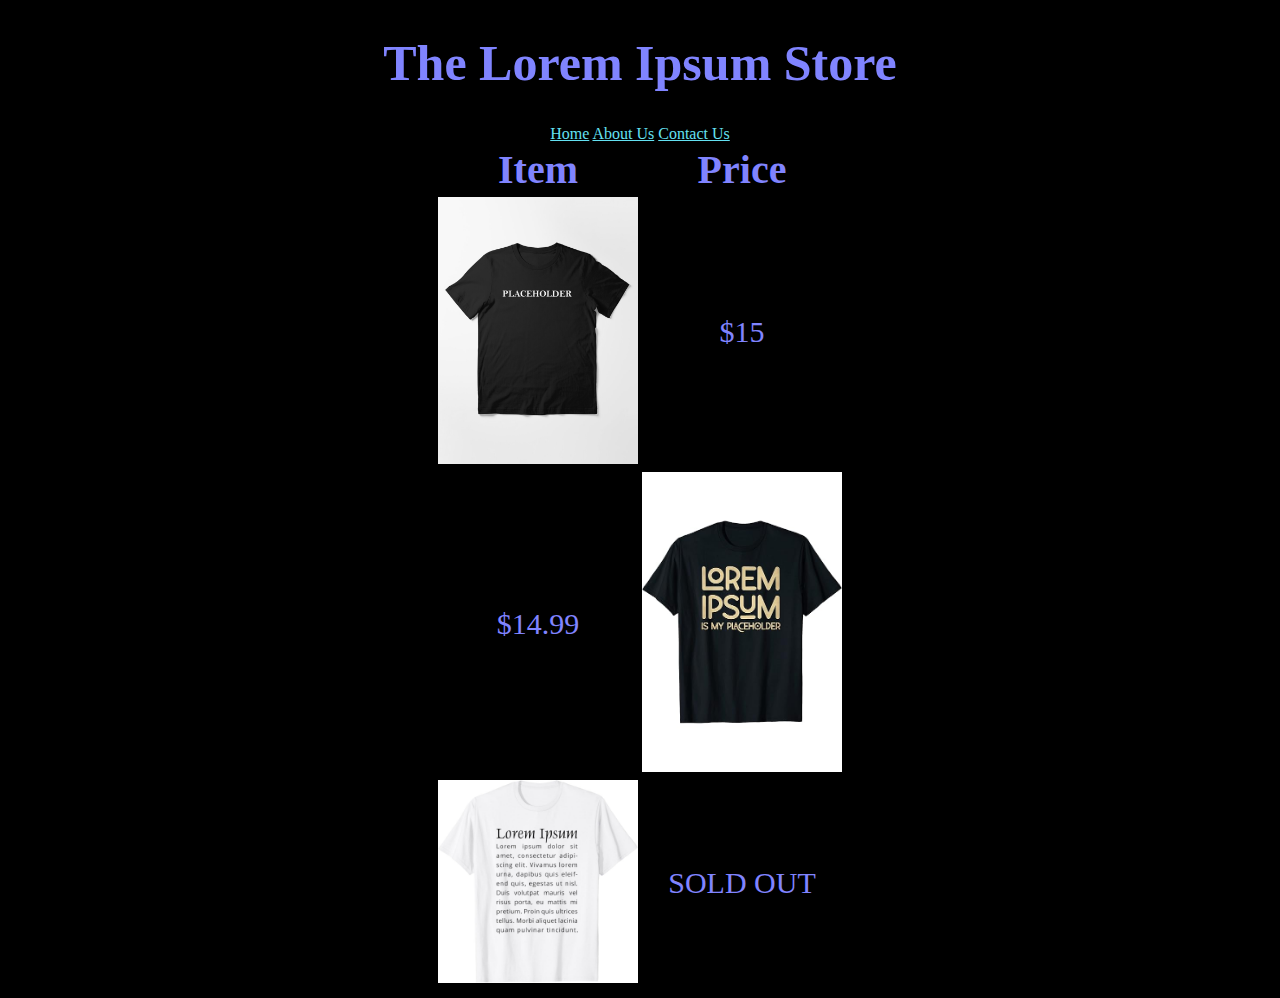
<file: index.html>
<!DOCTYPE html>
<html lang="en">
<head>
    <meta charset="UTF-8">
    <meta name="viewport" content="width=device-width, initial-scale=1.0">
    <title>The Lorem Ipsum Store</title>
    <link href="styles.css" rel="stylesheet">
</head>
<body>
    <!--Largest header element (1/2 sizes)-->
    <h1 class="main">The Lorem Ipsum Store</h1>

    <!--Anchor elements that create links to the other two pages, as well as a div element to create a new line.-->
    <div class="page-select">
        <a href="index.html">Home</a>
        <a href="about.html">About Us</a>
        <a href="contact.html">Contact Us</a>
    </div>

    <!--A table containing images of t-shirts, as well as their prices.-->
    <table class="shirt-table">
        <tr id="table-head">
            <th>Item</th>
            <th>Price</th>
        </tr>
        <tr>
            <td><img width=200 src="images/placeholder_shirt.jpg" alt="A black shirt that says 'placeholder' across the chest."></td>
            <td class="price">$15</td>
        </tr>
        <tr>
            <td class="price">$14.99</td>
            <td id="shirt"><img width=200 src="images/lorem_ipsum_shirt.jpg" alt="A black shirt that reads 'Lorem Ipsum is my placeholder'."></td>
        </tr>
        <tr>
            <td><img width=200 src="images/lorem_ipsum.jpg" alt="A white shirt that reads the Lorem Ipsum placeholder text."></td>
            <td class="price">SOLD OUT</td>
        </tr>
    </table>
</body>
</html>
</file>
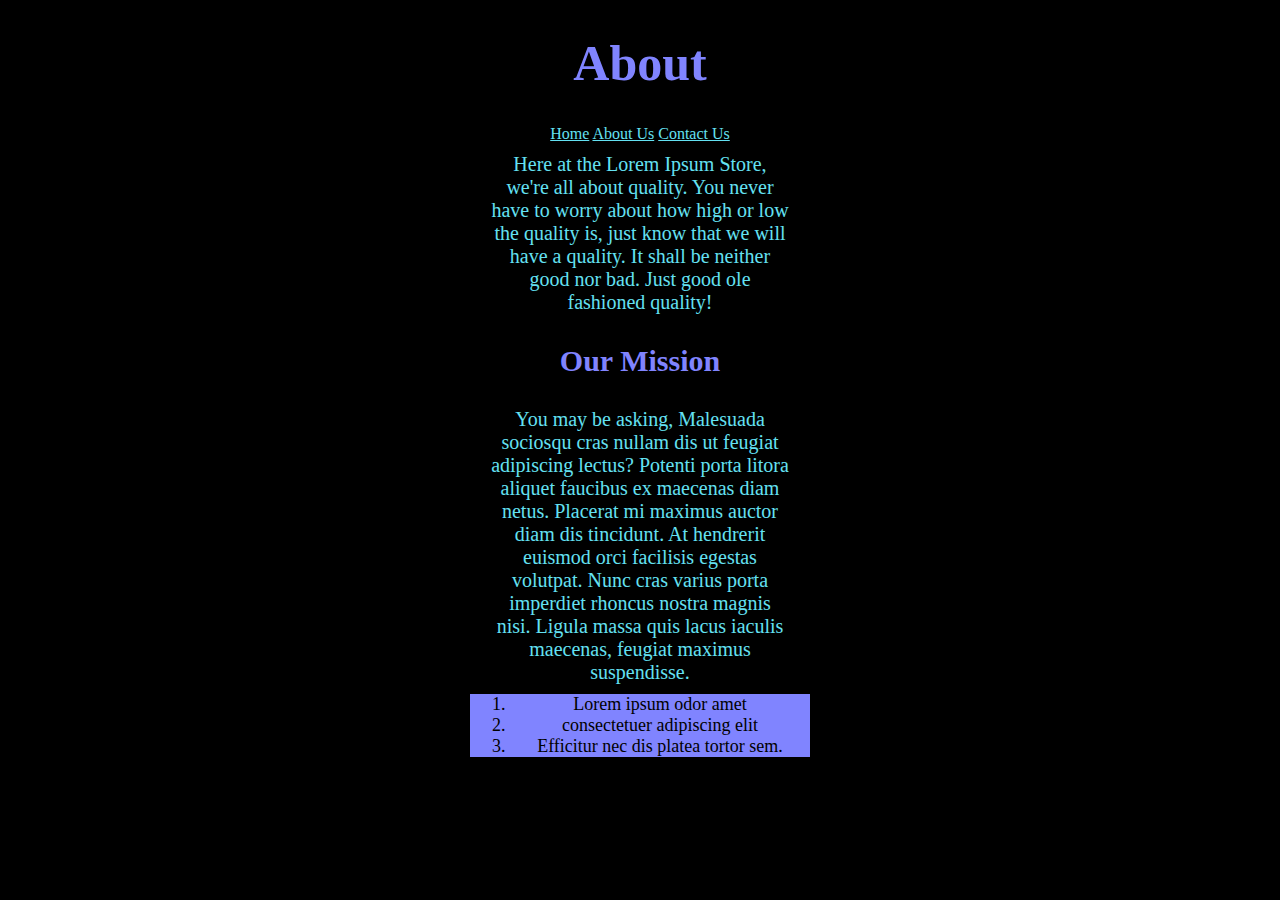
<file: about.html>
<!DOCTYPE html>
<html lang="en">
<head>
    <meta charset="UTF-8">
    <meta name="viewport" content="width=device-width, initial-scale=1.0">
    <title>About</title>
    <link href="styles.css" rel="stylesheet">
</head>
<body>
    <!--A section element to separate About from Our Mission below--> 
    <section class="about">
        <h1 class="main">About</h1>

        <!--Anchor elements that create links to the other two pages-->
        <div class="page-select">
            <a href="index.html">Home</a>
            <a href="about.html">About Us</a>
            <a href="contact.html">Contact Us</a>
        </div>
        
        <!--A paragraph element, simply describing the quality of the product.-->
        <p>Here at the Lorem Ipsum Store, we're all about quality. You never have to worry about how high or low the quality is, just know that we 
        will have a quality. It shall be neither good nor bad. Just good ole fashioned quality!</p>
    </section>


    <section class="mission">
        <!--Smaller header element! (2/2)-->
        <h3 class="main">Our Mission</h3>
        <p>You may be asking, Malesuada sociosqu cras nullam dis ut feugiat adipiscing lectus? Potenti porta litora aliquet faucibus ex maecenas diam netus. 
        Placerat mi maximus auctor diam dis tincidunt. At hendrerit euismod orci facilisis egestas volutpat. Nunc cras varius porta imperdiet rhoncus nostra magnis nisi. 
        Ligula massa quis lacus iaculis maecenas, feugiat maximus suspendisse.</p>
        <!--An ordered list of reasons you can trust the lorem ipsum store, shame it's all placeholder text-->
        <ol id="goal-list">
            <li>Lorem ipsum odor amet</li>
            <li>consectetuer adipiscing elit</li>
            <li>Efficitur nec dis platea tortor sem.</li>
        </ol>
    </section>



</body>
</html>
</file>
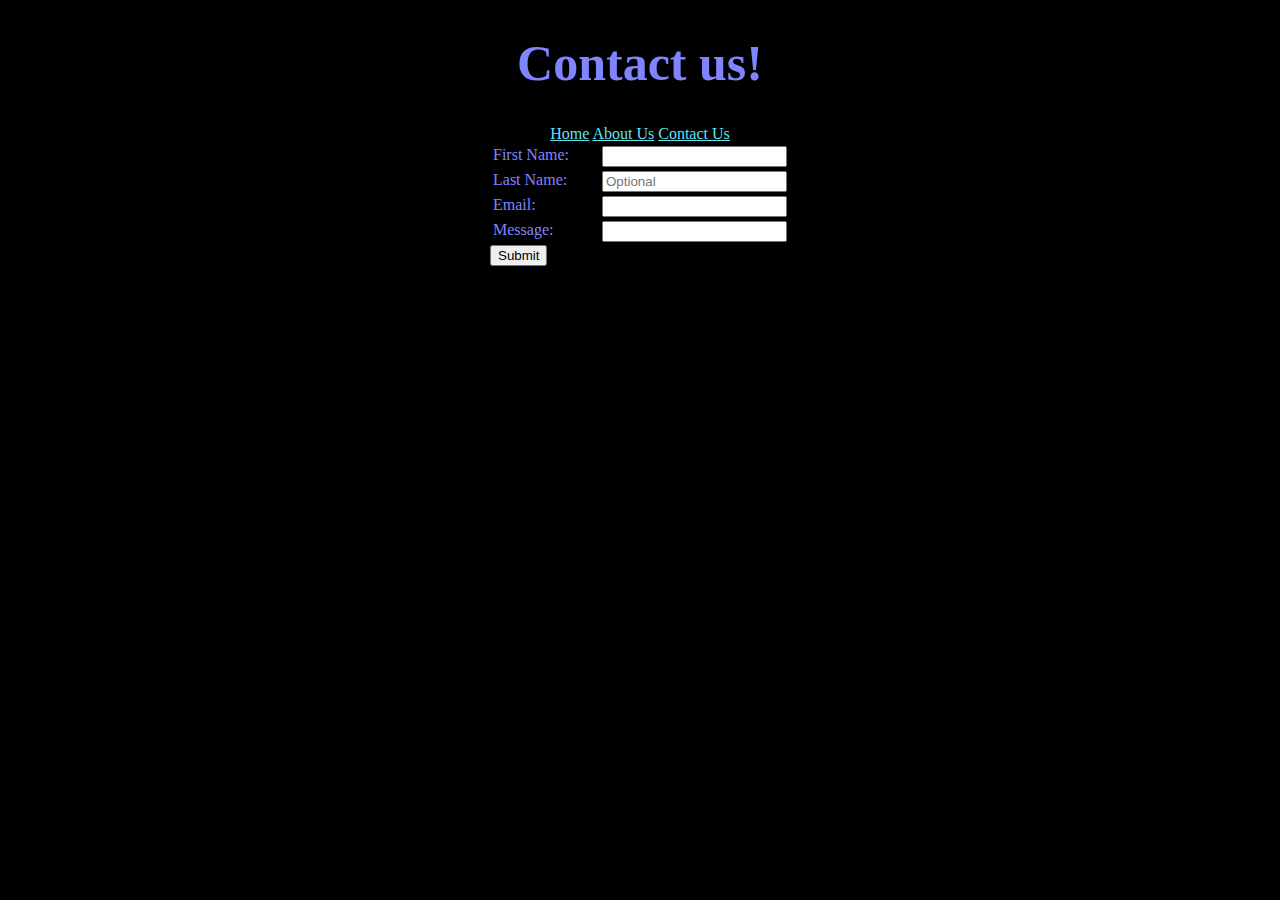
<file: contact.html>
<!DOCTYPE html>
<html lang="en">
<head>
    <meta charset="UTF-8">
    <meta name="viewport" content="width=device-width, initial-scale=1.0">
    <title>Contact Us!</title>
    <link href="styles.css" rel="stylesheet">
</head>
<body>
        
    <h1 class="main">Contact us!</h1>

    <!--Anchor elements that create links to the other two pages-->
    <div class="page-select">
        <a href="index.html">Home</a>
        <a href="about.html">About Us</a>
        <a href="contact.html">Contact Us</a>
    </div>

    <!--A form element for the user to input their name, email, and a short message.-->
    <form class="contact">
        <table class="contact">
            <tr>
                <td>
                    <label>First Name:</label>
                    <input type="text"><br>
                </td>
            </tr>
            <tr>
                <td>
                    <label>Last Name:</label>
                    <input type="text" placeholder="Optional"><br>
                </td>
            </tr>
            <tr>
                <td>
                    <label>Email:</label>
                    <input type="text"><br>
                </td>
            </tr>
            <tr>
                <td>
                    <label>Message:</label>
                    <input type="text"><br>
                </td>
            </tr>
        </table>
        <input type="submit">
    </form>
</body>
</html>
</file>
<file: styles.css>
/* !GENERAL CSS CHANGES! */
/* Makes the background of each page black, using element selector */
body {
    background-color: black;
} 

/* Centers the three page links on all pages using class selectors */
.page-select{
    text-align: center;
}

/* make the three page links change colors when hovered and not hovered over, using pseudo-classes */
a:link {
    color: #64e1f2;
}

a:visited {
    color: #64e1f2;
}

a:hover{
    color:#8084ff;
}

h1 {
    color:#8084ff;
    font-size: 50px;
}

h3 {
    color:#8084ff;
    font-size: 30px;
}

/* centers the "main" class headers on all pages */
.main {
    text-align: center;
}

/* !MORE SPECIFIC CHANGES! */
/* alters the color and font size of the table head independent from the prices using ID tag */
#table-head{
    color: #8084ff;
    font-size: 40px;
}

/* centers the shirt table */
.shirt-table{
    margin-left: auto;
    margin-right: auto;
}

/* centers the prices within the shirt table, makes them a neat purple for contrast, using class selectors*/
.price{
    text-align: center;
    color: #8084ff;
    font-size: 30px;
}

/* Colors paragraph text, limits the text to 300px wide, centers the text using margins and alignments, and alters the font size */
p {
    color:#64e1f2;
    width: 300px;
    margin: 10px auto;
    text-align: center;
    font-size: 20px;
}

#goal-list{
    width: 300px;
    background-color: #8084ff;
    margin: auto;
    font-size: large;
    text-align: center;
}

/* sets the contact form (and table) to a width of 300, and centers it with margins*/
.contact {
    width: 300px;
    margin: auto;
}

/* makes all label text the shade of purple */
label{
    color: #8084ff;
}

/* floats all inputs (specifically text inputs) to the right, for a better look */
input[type=text] {
    float: right;
}
</file>
